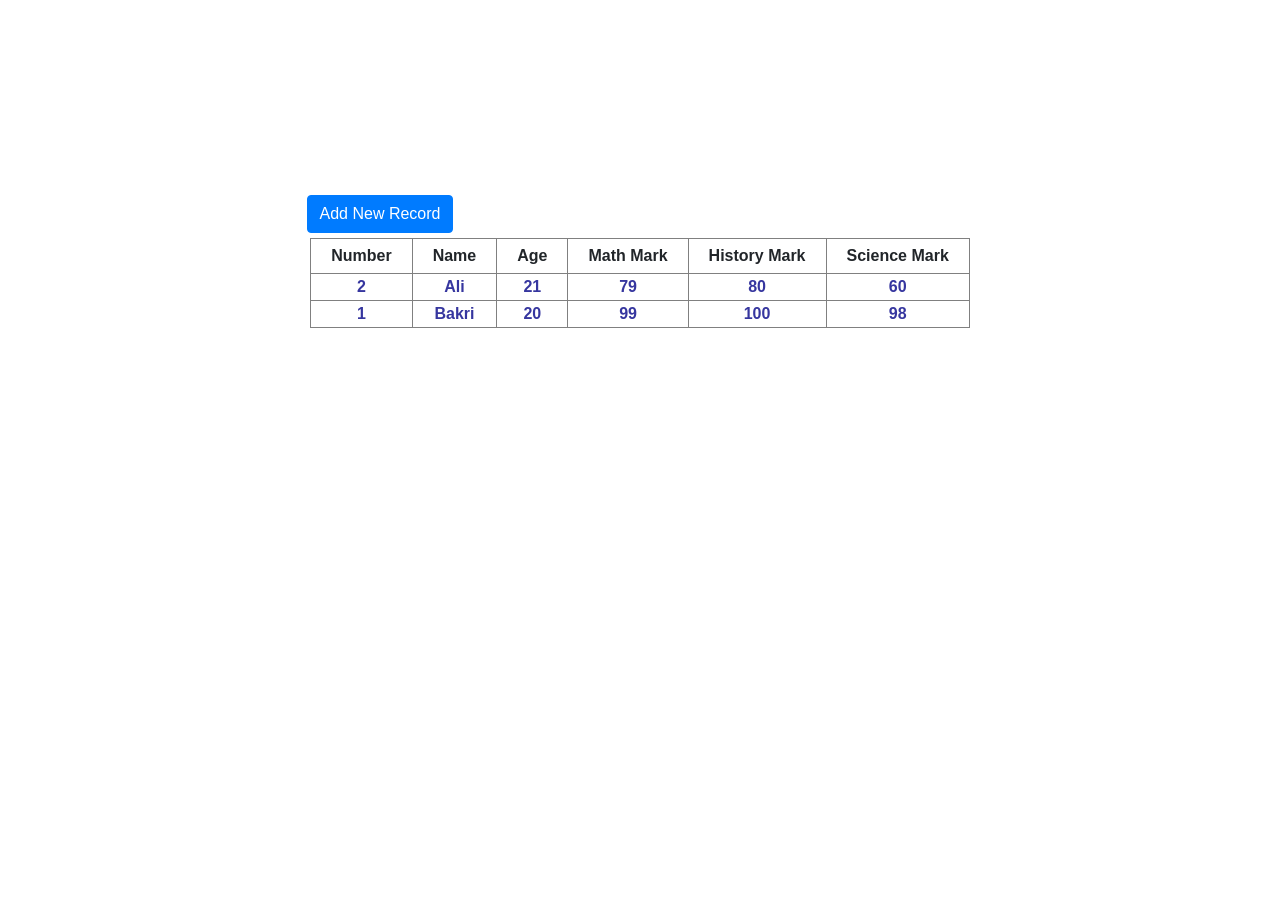
<file: abdo/index.htm>
<!DOCTYPE html>
<html lang="en">
<head>
<meta charset="UTF-8">
<meta name="viewport" content="width=device-width, initial-scale=1.0">
<title>Home Work for JS Course</title>
<link rel="stylesheet" href="https://maxcdn.bootstrapcdn.com/bootstrap/4.5.2/css/bootstrap.min.css">
<script src="https://ajax.googleapis.com/ajax/libs/jquery/3.5.1/jquery.min.js"></script>
<script src="https://cdnjs.cloudflare.com/ajax/libs/popper.js/1.16.0/umd/popper.min.js"></script>
<script src="https://maxcdn.bootstrapcdn.com/bootstrap/4.5.2/js/bootstrap.min.js"></script>
<link rel="stylesheet" href="style.css">
</head>
<body>




<table border="1" class="tableContent">
    <button id="openInsertDialogButton" class="btn btn-primary" >Add New Record</button>
    <thead>
        <tr>
            <th >Number</th>
            <th >Name</th>
            <th >Age</th>
            <th >Math Mark</th>
            <th >History Mark</th>
            <th >Science Mark</th>
        </tr>
    </thead>
    <tbody id="studentsTableBody">
    </tbody>
</table>

<div class="modal" id="insertDialogModal">
    <div class="modal-dialog">
        <div class="modal-content" style="overflow: hidden;">
            <div class="modal-header">
                <h4 class="modal-title">Insert Data</h4>
                <button type="button" class="close" data-dismiss="modal">&times;</button>
            </div>
            <div class="modal-body">
                <form id="insertForm">
                    <div class="form-group">
                        <label for="number">Number:</label>
                        <input type="text" class="form-control" id="id" required>
                    </div>
                    <div class="form-group">
                        <label for="name">Name:</label>
                        <input type="text" class="form-control" id="name" required>
                    </div>
                    <div class="form-group">
                        <label for="age">Age:</label>
                        <input type="number" class="form-control" id="age" required>
                    </div>
                    <div class="form-group">
                        <label for="math">Math Mark:</label>
                        <input type="number" class="form-control" id="sub1" required>
                    </div>
                    <div class="form-group">
                        <label for="history">  History Mark:</label>
                        <input type="number" class="form-control" id="sub2" required>
                    </div>
                    <div class="form-group">
                        <label for="science">Science Mark :</label>
                        <input type="number" class="form-control" id="sub3" required>
                    </div>
                </form>
            </div>
            <div class="modal-footer"  style="position: relative; bottom:185px; right: 60px;">
                <button type="button" class="btn btn-success" id="insertData" onclick="insert()">Insert</button>
                <button type="button" class="btn btn-secondary" data-dismiss="modal">Close</button>
            </div>
        </div>
    </div>
</div>
<script src="script.js"></script>
</body>
</html>
</file>
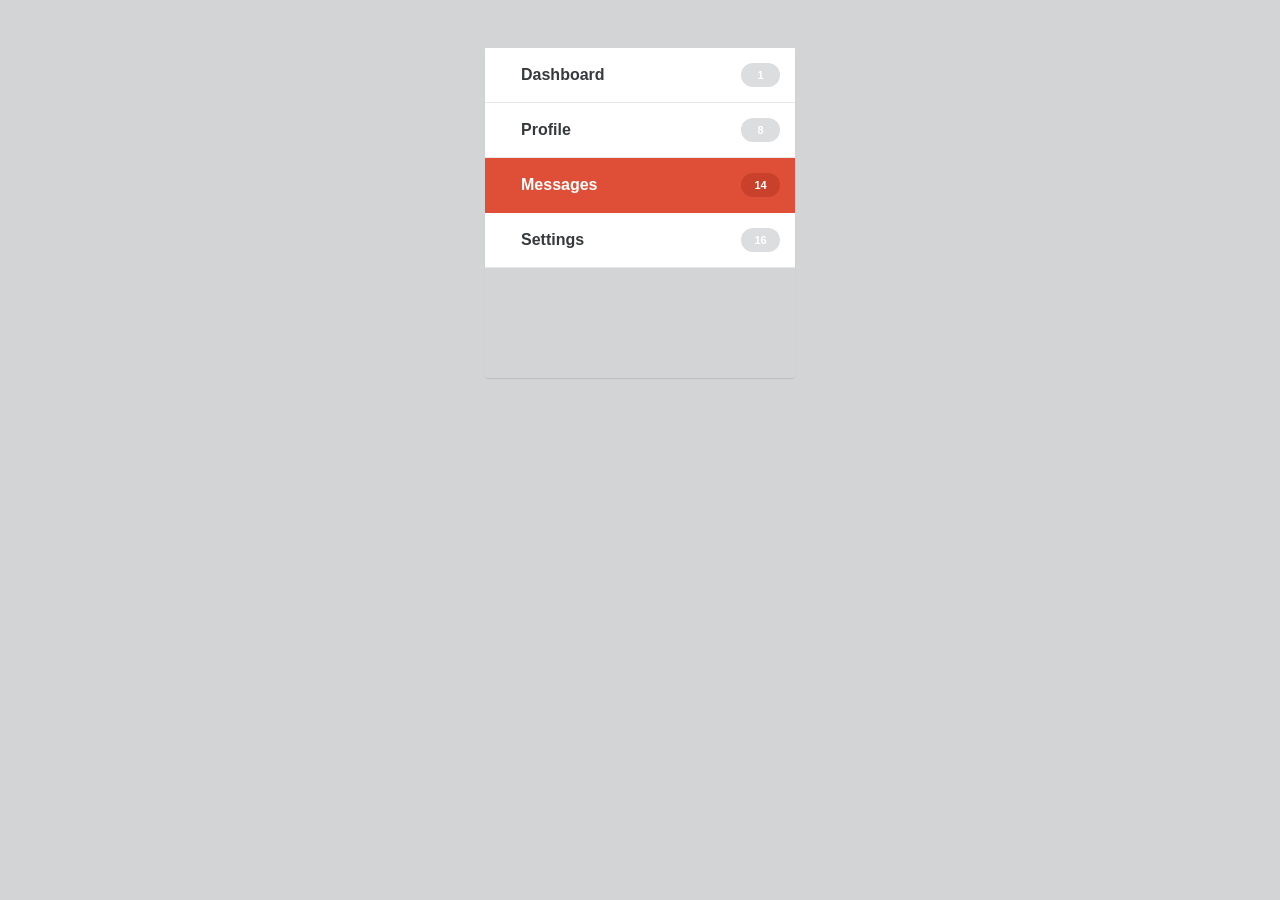
<file: Accordion/index.html>
<!DOCTYPE html>
<html lang="en">
<head>
    <meta charset="UTF-8">
    <meta name="viewport" content="width=device-width, initial-scale=1.0">
    <title>Accordion</title>
    <link rel="stylesheet" href="acc.css">

</head>

<body>              
    <div id="main-container"> <!-- Main Container -->

        <div id="dashboard" class="tab tabNoSelected"> <!-- Dashboard -->
            <h3><span class="entypo-gauge"></span>Dashboard</h3>
            <a href="#1" class="notification">1</a>
        </div>
        <div id="dashboardBody" class="tabBody">
            <ul class="tabBodyOptions">
                <li><a href="#10"><span class="entypo-phone"></span> Calls</a></li>
                <li><a href="#11"><span class="entypo-chart-line"></span>Chart</a></li>
                <li><a href="#12"><span class="entypo-map"></span>Map</a></li>
            </ul>                
        </div>

        <div id="profile" class="tab tabNoSelected"> <!-- Profile -->
            <h3><span class="entypo-vcard"></span>Profile</h3>
            <a href="#2" class="notification">8</a>
        </div>
        <div id="profileBody" class="tabBody"> 
            <ul class="tabBodyOptions">
                <li><a href="#20"><span class="fontawesome-user"></span> User</a></li>
                <li><a href="#21"><span class="entypo-user-add"></span>Add contact</a></li>
                <li><a href="#22"><span class="entypo-calendar"></span>Calendar</a></li>
            </ul>                
        </div>

        <div id="messages" class="tab tabSelected"> <!-- Messages -->
            <h3><span class="entypo-mail"></span>Messages</h3>
            <a href="#3" class="notification">14</a>         
        </div>
        <div id="messagesBody" class="tabBody">
            <ul class="tabBodyOptions">
                <li><a href="#30"><span class="entypo-inbox"></span>Inbox</a></li>
                <li><a href="#31"><span class="entypo-paper-plane"></span>Sent</a></li>
                <li><a href="#32"><span class="entypo-trash"></span>Deleted</a></li>
            </ul>                
        </div>

        <div id="settings" class="tab tabNoSelected"> <!-- Settings -->
            <h3><span class="entypo-cog"></span>Settings</h3>
            <a href="#4" class="notification">16</a>                
        </div>
        <div id="settingsBody" class="tabBody">
            <ul class="tabBodyOptions">
                <li><a href="#40"><span class="fontawesome-beer"></span> Fill Beer</a></li>
                <li><a href="#41"><span class="entypo-adjust"></span>Adjust</a></li>
                <li><a href="#42"><span class="entypo-bell"></span> Alarm</a></li>
            </ul>                
        </div>

    </div> <!-- Main Container END -->
    <script src="acc.js"></script>
    <script>
        $(document).ready(function() {

            $("#messagesBody").slideToggle("fast"); // The Body of "Messages" is already opened in the design sample.
            
              $("#dashboard").click(function(){
                $(".tab").removeClass("tabSelected");
                $(".tab").addClass("tabNoSelected");
                $(this).removeClass("tabNoSelected");
                $(this).addClass("tabSelected");
                $(".tabBody").slideUp("fast");
                $("#dashboardBody").slideToggle("fast");
              });
                $("#profile").click(function(){
                $(".tab").removeClass("tabSelected");
                $(".tab").addClass("tabNoSelected");
                $(this).removeClass("tabNoSelected");
                $(this).addClass("tabSelected");
                $(".tabBody").slideUp("fast");
                $("#profileBody").slideToggle("fast");
              });
              $("#messages").click(function(){
                $(".tab").removeClass("tabSelected");
                $(".tab").addClass("tabNoSelected");
                $(this).removeClass("tabNoSelected");
                $(this).addClass("tabSelected");
                $(".tabBody").slideUp("fast");
                $("#messagesBody").slideToggle("fast");
              });
              $("#settings").click(function(){
                $(".tab").removeClass("tabSelected");
                $(".tab").addClass("tabNoSelected");
                $(this).removeClass("tabNoSelected");
                $(this).addClass("tabSelected");
                $(".tabBody").slideUp("fast");
                $("#settingsBody").slideToggle("fast");
              });
            });
    </script>
</body>
</html>
</file>
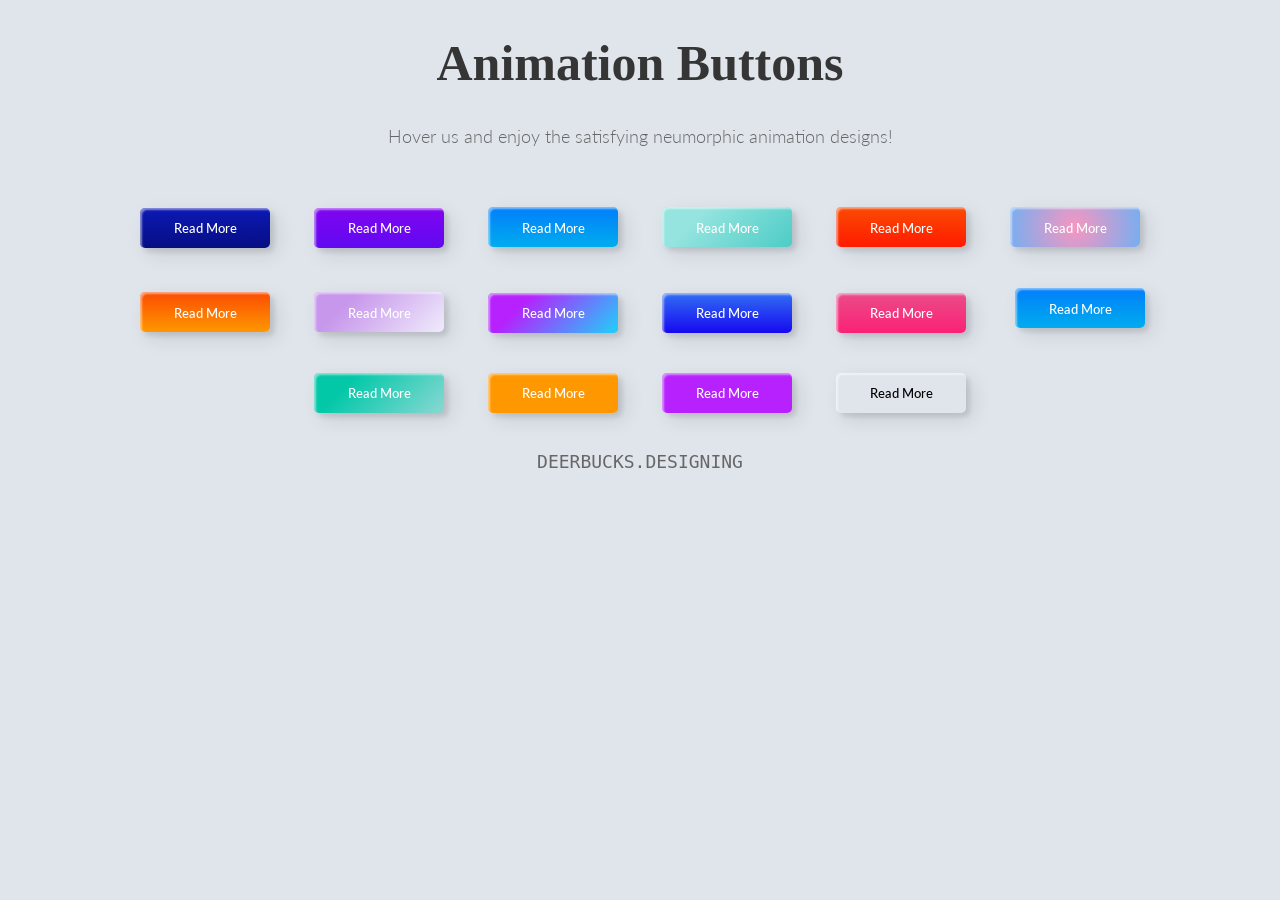
<file: Buttons-Animation/index.html>
<!DOCTYPE html>
<html lang="en">
<head>
    <meta charset="UTF-8">
    <meta name="viewport" content="width=device-width, initial-scale=1.0">
    <link rel="stylesheet" href="style.css">
    <title>Log in Page</title>
</head>
<body>
  <header>
    <link href="https://fonts.googleapis.com/css2?family=Lato&display=swap" rel="stylesheet">
 </header>
 
 <h1>Animation Buttons</h1>
 <p>Hover us and enjoy the satisfying neumorphic animation designs!</p>
 <div class="frame">
   <button class="custom-btn btn-1">Read More</button>
   <button class="custom-btn btn-2">Read More</button>
   <button class="custom-btn btn-3"><span>Read More</span></button>
   <button class="custom-btn btn-4"><span>Read More</span></button>
   <button class="custom-btn btn-5"><span>Read More</span></button>
   <button class="custom-btn btn-6"><span>Read More</span></button>
   <button class="custom-btn btn-7"><span>Read More</span></button>
   <button class="custom-btn btn-8"><span>Read More</span></button>
   <button class="custom-btn btn-9">Read More</button>
   <button class="custom-btn btn-10">Read More</button>
   <button class="custom-btn btn-11">Read More<div class="dot"></div></button>
   <button class="custom-btn btn-12"><span>Click!</span><span>Read More</span></button>
   <button class="custom-btn btn-13">Read More</button>
   <button class="custom-btn btn-14">Read More</button>
   <button class="custom-btn btn-15">Read More</button>
   <button class="custom-btn btn-16">Read More</button>
   <p style="font-family: Andale Mono, monospace;">
     DEERBUCKS.DESIGNING</p>
 </div>
 
</body>
</html>
</file>
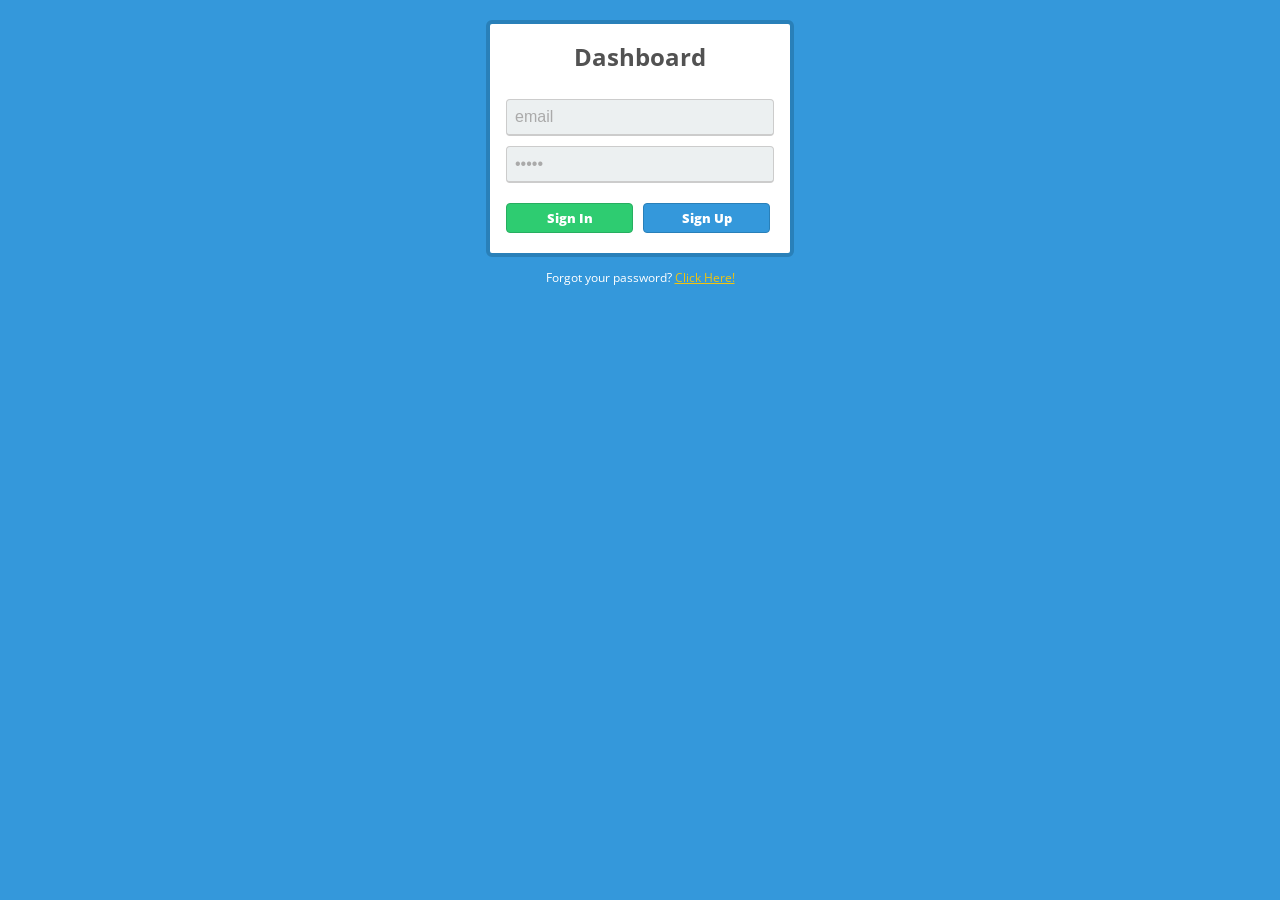
<file: Log-in-Page-1/index.html>
<!DOCTYPE html>
<html lang="en">
<head>
    <meta charset="UTF-8">
    <meta name="viewport" content="width=device-width, initial-scale=1.0">
    <link href='https://fonts.googleapis.com/css?family=Open+Sans:700,600' rel='stylesheet' type='text/css'>
    <title>Login page 1</title>
    <link rel="stylesheet" href="style.css">
</head>
<body>
<form method="post" action="index.html">
<div class="box">
<h1>Dashboard</h1>

<input type="email" name="email" value="email" onFocus="field_focus(this, 'email');" onblur="field_blur(this, 'email');" class="email" />
  
<input type="password" name="email" value="email" onFocus="field_focus(this, 'email');" onblur="field_blur(this, 'email');" class="email" />
  
<a href="#"><div class="btn">Sign In</div></a> <!-- End Btn -->

<a href="#"><div id="btn2">Sign Up</div></a> <!-- End Btn2 -->
  
</div> <!-- End Box -->
  
</form>

<p>Forgot your password? <u style="color:#f1c40f;">Click Here!</u></p>
  
<script src="//ajax.googleapis.com/ajax/libs/jquery/1.9.0/jquery.min.js" type="text/javascript"></script>
</body>
</html>
</file>
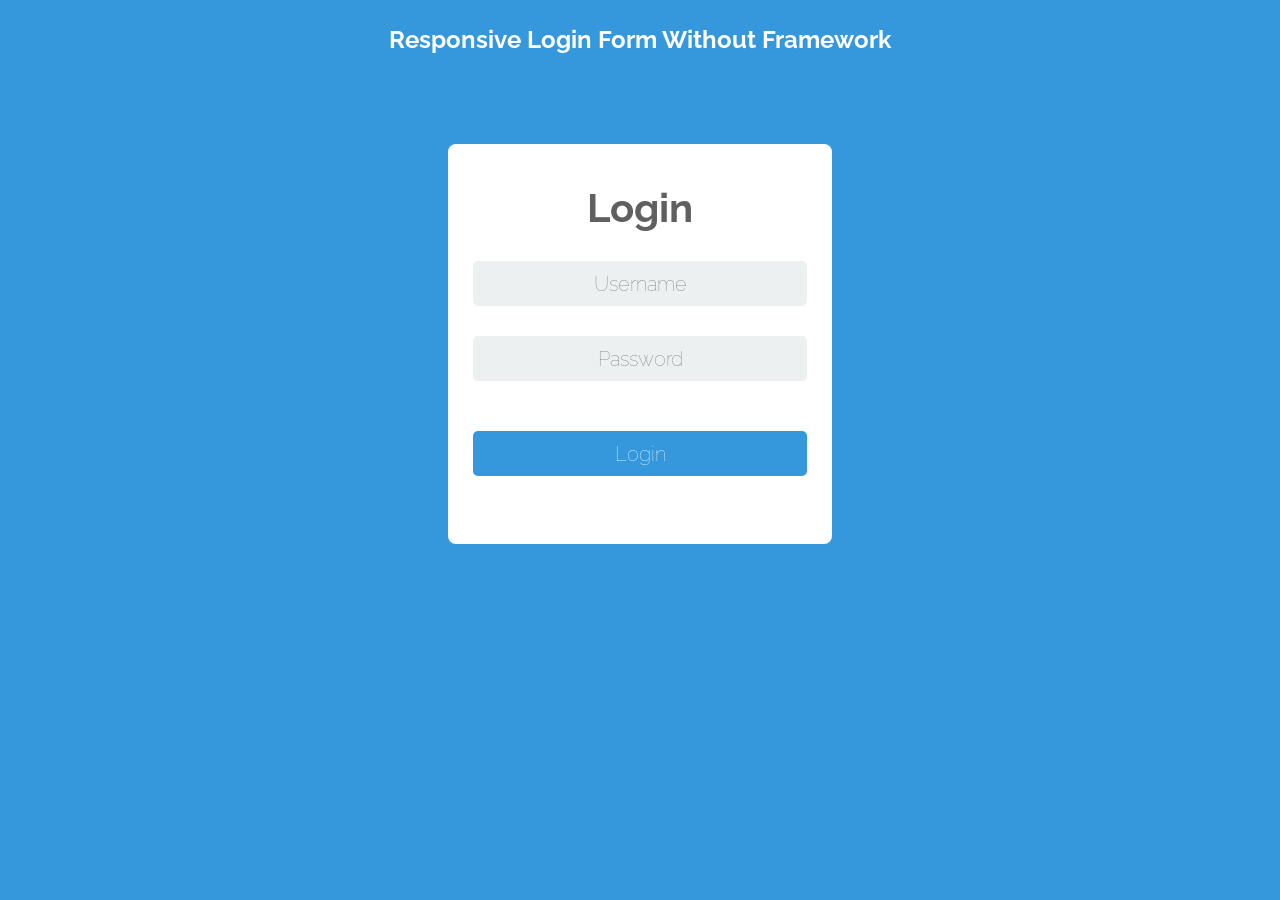
<file: Login-1/index.html>
<!DOCTYPE html>
<html lang="en">
<head>
    <meta charset="UTF-8">
    <meta name="viewport" content="width=device-width, initial-scale=1.0">
    <title>Log in Page</title>
    <link rel="stylesheet" href="style-1.css">
</head>
<body>
 	
	<h2> Responsive Login Form Without Framework</h2>

	<div class="cont">
		
		<div class="form">
		<form action="">
			<h1>Login</h1>
			<input type="text"
					class="user"
					placeholder="Username"/>
			<input type="password" 
					class="pass"
					placeholder="Password"/>
			<button class="login">Login</button>
		</form>
		</div>
	</div>

</body>
</html>
</file>
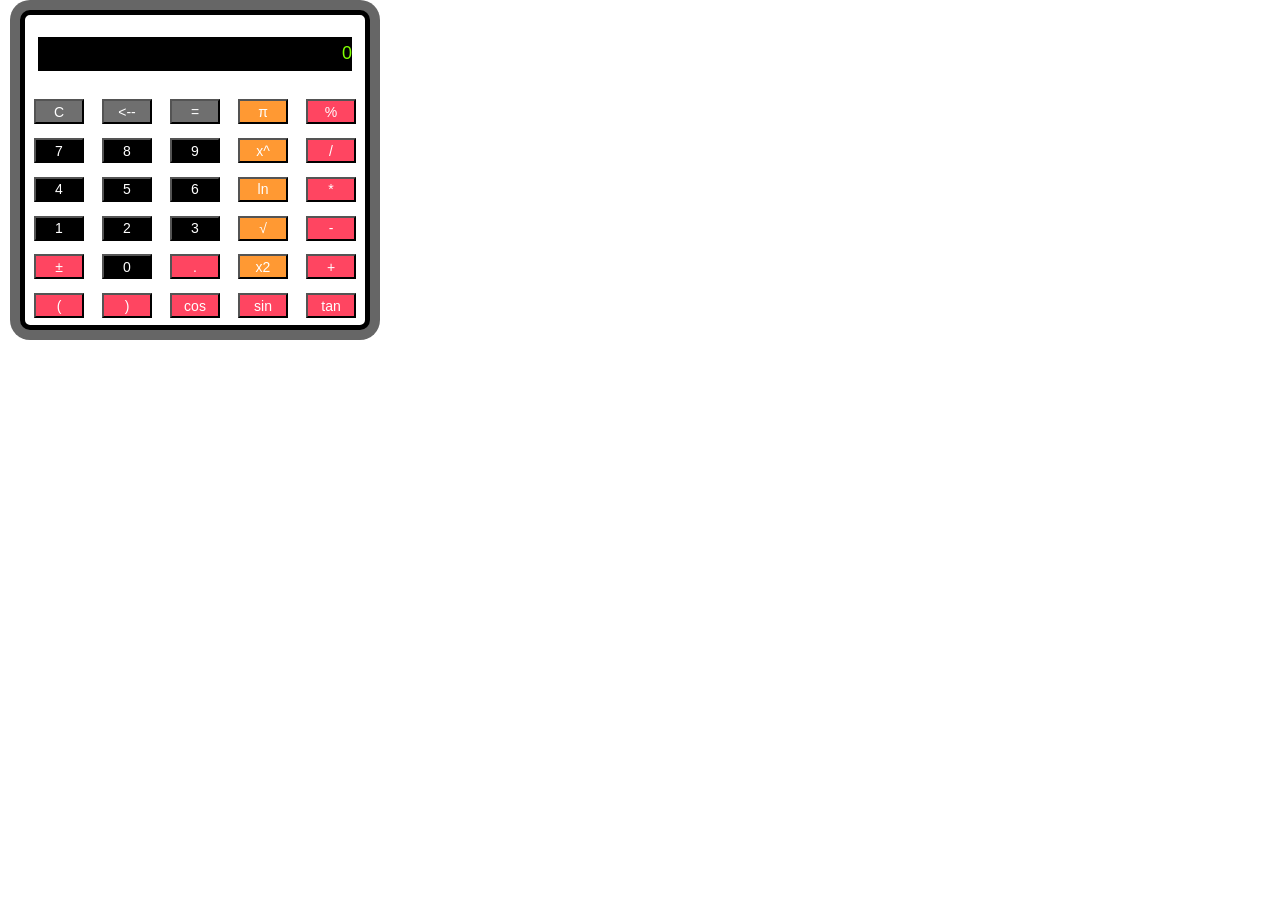
<file: Big-Project/MyProctor.ai-AI-BASED-SMART-ONLINE-EXAMINATION-PROCTORING-SYSYTEM-main/templates/calc.html>
<html>
<head>
<style>
* {
  padding: 0;
  margin: 5px;
  text-align: center;
}
.calculator {
  width: 350px;
  height: 320px;
  background-color: #fff;
  box-shadow: 0px 0px 0px 10px #666;
  border: 5px solid black;
  border-radius: 10px;
}
#display {
  width: 320px;
  height: 40px;
  text-align: right;
  background-color: black;
  border: 3px solid white;
  font-size: 18px;
  left: 2px;
  top: 2px;
  color: #7fff00;
}
.btnTop{
  color: white;
  background-color: #6f6f6f;
  font-size: 14px;
  margin: auto;
  width: 50px;
  height: 25px;
}
.btnNum {
  color: white;
  background-color: black;
  font-size: 14px;
  margin: auto;
  width: 50px;
  height: 25px;
}
.btnMath {
  color: white;
  background-color: #ff4561;
  font-size: 14px;
  margin: auto;
  width: 50px;
  height: 25px;
}
.btnOpps {
  color: white;
  background-color: #ff9933;
  font-size: 14px;
  margin: auto;
  width: 50px;
  height: 25px;
}
</style>
  <script language="javascript"></script>
</head>
<body style="height:380px;">
<form name="sci-calc">
 <table class="calculator" cellspacing="0" cellpadding="1">
   <tr>
     <td colspan="5"><input id="display" name="display" value="0" size="28" maxlength="25"></td>
   </tr>
   <tr>
     <td><input type="button" class="btnTop" name="btnTop" value="C" onclick="this.form.display.value=  0 "></td>
     <td><input type="button" class="btnTop" name="btnTop" value="<--" onclick="deleteChar(this.form.display)"></td>
     <td><input type="button" class="btnTop" name="btnTop" value="=" onclick="if(checkNum(this.form.display.value)) { compute(this.form) }"></td>
     <td><input type="button" class="btnOpps" name="btnOpps" value="&#960;" onclick="addChar(this.form.display,'3.14159265359')"></td>
     <td><input type="button" class="btnMath" name="btnMath" value="%" onclick=" percent(this.form.display)"></td>
   </tr>
   <tr>
     <td><input type="button" class="btnNum" name="btnNum" value="7" onclick="addChar(this.form.display, '7')"></td>
     <td><input type="button" class="btnNum" name="btnNum" value="8" onclick="addChar(this.form.display, '8')"></td>
     <td><input type="button" class="btnNum" name="btnNum" value="9" onclick="addChar(this.form.display, '9')"></td>
     <td><input type="button" class="btnOpps" name="btnOpps" value="x&#94;" onclick="if(checkNum(this.form.display.value)) { exp(this.form) }"></td>
     <td><input type="button" class="btnMath" name="btnMath" value="/" onclick="addChar(this.form.display, '/')"></td>
   <tr>
     <td><input type="button" class="btnNum" name="btnNum" value="4" onclick="addChar(this.form.display, '4')"></td>
     <td><input type="button" class="btnNum" name="btnNum" value="5" onclick="addChar(this.form.display, '5')"></td>
     <td><input type="button" class="btnNum" name="btnNum" value="6" onclick="addChar(this.form.display, '6')"></td>
     <td><input type="button" class="btnOpps" name="btnOpps" value="ln" onclick="if(checkNum(this.form.display.value)) { ln(this.form) }"></td>
     <td><input type="button" class="btnMath" name="btnMath" value="*" onclick="addChar(this.form.display, '*')"></td>
   </tr>
   <tr>
     <td><input type="button" class="btnNum" name="btnNum" value="1" onclick="addChar(this.form.display, '1')"></td>
     <td><input type="button" class="btnNum" name="btnNum" value="2" onclick="addChar(this.form.display, '2')"></td>
     <td><input type="button" class="btnNum" name="btnNum" value="3" onclick="addChar(this.form.display, '3')"></td>
     <td><input type="button" class="btnOpps" name="btnOpps" value="&radic;" onclick="if(checkNum(this.form.display.value)) { sqrt(this.form) }"></td>
     <td><input type="button" class="btnMath" name="btnMath" value="-" onclick="addChar(this.form.display, '-')"></td>
   </tr>
   <tr>
     <td><input type="button" class="btnMath" name="btnMath" value="&#177" onclick="changeSign(this.form.display)"></td>
     <td><input type="button" class="btnNum" name="btnNum" value="0" onclick="addChar(this.form.display, '0')"></td>
     <td><input type="button" class="btnMath" name="btnMath" value="&#46;" onclick="addChar(this.form.display, '&#46;')"></td>
     <td><input type="button" class="btnOpps" name="btnOpps" value="x&#50;" onclick="if(checkNum(this.form.display.value)) { square(this.form) }"></td>
     <td><input type="button" class="btnMath" name="btnMath" value="+" onclick="addChar(this.form.display, '+')"></td>
   </tr>
   <tr>
     <td><input type="button" class="btnMath" name="btnMath" value="(" onclick="addChar(this.form.display, '(')"></td>
     <td><input type="button" class="btnMath" name="btnMath" value=")" onclick="addChar(this.form.display,')')"></td>
     <td><input type="button" class="btnMath" name="btnMath" value="cos" onclick="if(checkNum(this.form.display.value)) { cos(this.form) }"></td>
     <td><input type="button" class="btnMath" name="btnMath" value="sin" onclick="if(checkNum(this.form.display.value)) { sin(this.form) }"></td>
     <td><input type="button" class="btnMath" name="btnMath" value="tan" onclick="if(checkNum(this.form.display.value)) { tan(this.form) }"></td>
  </tr>
 </table>
</form>
<script>
function addChar(input, character) {
	if(input.value == null || input.value == "0")
		input.value = character
	else
		input.value += character
}

function cos(form) {
	form.display.value = Math.cos(form.display.value);
}

function sin(form) {
	form.display.value = Math.sin(form.display.value);
}

function tan(form) {
	form.display.value = Math.tan(form.display.value);
}

function sqrt(form) {
	form.display.value = Math.sqrt(form.display.value);
}

function ln(form) {
	form.display.value = Math.log(form.display.value);
}

function exp(form) {
	form.display.value = Math.exp(form.display.value);
}

function deleteChar(input) {
	input.value = input.value.substring(0, input.value.length - 1)
}
var val = 0.0;
function percent(input) {
  val = input.value;
  input.value = input.value + "%";
}

function changeSign(input) {
	if(input.value.substring(0, 1) == "-")
		input.value = input.value.substring(1, input.value.length)
	else
		input.value = "-" + input.value
}

function compute(form) {
  if (val !== 0.0) {
   var percent = form.display.value;  
   percent = pcent.substring(percent.indexOf("%")+1);
   form.display.value = parseFloat(percent)/100 * val;
    val = 0.0;
 } else 
    form.display.value = eval(form.display.value);
  }


function square(form) {
	form.display.value = eval(form.display.value) * eval(form.display.value)
}

function checkNum(str) {
	for (var i = 0; i < str.length; i++) {
		var ch = str.charAt(i);
		if (ch < "0" || ch > "9") {
			if (ch != "/" && ch != "*" && ch != "+" && ch != "-" && ch != "."
				&& ch != "(" && ch!= ")" && ch != "%") {
				alert("invalid entry!")
				return false
				}
			}
		}
		return true
}
</script>
</file>
<file: abdo/style.css>
body{
    display: flex;
    justify-content: center;
    align-items:center ;
    flex-direction: column;
}

.tableContent{
    margin-top: 200px;
}
.tableContent thead tr th{
    padding:5px 20px;
}

.tableContent tbody tr{
    text-align: center;
    color: rgb(54, 54, 159);
    font-weight: bold;
}
button{
    position: relative;
    right: 260px;
    top: 195px;
}
.dialog-overlay {
    display: none;
    position: fixed;
    top: 0;
    left: 0;
    width: 100%;
    height: 100%;
    background-color: rgba(0, 0, 0, 0.5);
    justify-content: center;
    align-items: center;
}

.dialog-box {
    background-color: white;
    padding: 20px;
    border-radius: 8px;
    box-shadow: 0 2px 4px rgba(0, 0, 0, 0.2);
    text-align: center;
}

.close-button {
    margin-top: 10px;
    cursor: pointer;
}
</file>
<file: Buttons-Animation/style.css>
body {
  background: #e0e5ec;
}
h1 {
  position: relative;
  text-align: center;
  color: #353535;
  font-size: 50px;
  font-family: "Cormorant Garamond", serif;
}

p {
  font-family: 'Lato', sans-serif;
  font-weight: 300;
  text-align: center;
  font-size: 18px;
  color: #676767;
}
.frame {
  width: 90%;
  margin: 40px auto;
  text-align: center;
}
button {
  margin: 20px;
}
.custom-btn {
  width: 130px;
  height: 40px;
  color: #fff;
  border-radius: 5px;
  padding: 10px 25px;
  font-family: 'Lato', sans-serif;
  font-weight: 500;
  background: transparent;
  cursor: pointer;
  transition: all 0.3s ease;
  position: relative;
  display: inline-block;
   box-shadow:inset 2px 2px 2px 0px rgba(255,255,255,.5),
   7px 7px 20px 0px rgba(0,0,0,.1),
   4px 4px 5px 0px rgba(0,0,0,.1);
  outline: none;
}

/* 1 */
.btn-1 {
  background: rgb(6,14,131);
  background: linear-gradient(0deg, rgba(6,14,131,1) 0%, rgba(12,25,180,1) 100%);
  border: none;
}
.btn-1:hover {
   background: rgb(0,3,255);
background: linear-gradient(0deg, rgba(0,3,255,1) 0%, rgba(2,126,251,1) 100%);
}

/* 2 */
.btn-2 {
  background: rgb(96,9,240);
  background: linear-gradient(0deg, rgba(96,9,240,1) 0%, rgba(129,5,240,1) 100%);
  border: none;
  
}
.btn-2:before {
  height: 0%;
  width: 2px;
}
.btn-2:hover {
  box-shadow:  4px 4px 6px 0 rgba(255,255,255,.5),
              -4px -4px 6px 0 rgba(116, 125, 136, .5), 
    inset -4px -4px 6px 0 rgba(255,255,255,.2),
    inset 4px 4px 6px 0 rgba(0, 0, 0, .4);
}


/* 3 */
.btn-3 {
  background: rgb(0,172,238);
background: linear-gradient(0deg, rgba(0,172,238,1) 0%, rgba(2,126,251,1) 100%);
  width: 130px;
  height: 40px;
  line-height: 42px;
  padding: 0;
  border: none;
  
}
.btn-3 span {
  position: relative;
  display: block;
  width: 100%;
  height: 100%;
}
.btn-3:before,
.btn-3:after {
  position: absolute;
  content: "";
  right: 0;
  top: 0;
   background: rgba(2,126,251,1);
  transition: all 0.3s ease;
}
.btn-3:before {
  height: 0%;
  width: 2px;
}
.btn-3:after {
  width: 0%;
  height: 2px;
}
.btn-3:hover{
   background: transparent;
  box-shadow: none;
}
.btn-3:hover:before {
  height: 100%;
}
.btn-3:hover:after {
  width: 100%;
}
.btn-3 span:hover{
   color: rgba(2,126,251,1);
}
.btn-3 span:before,
.btn-3 span:after {
  position: absolute;
  content: "";
  left: 0;
  bottom: 0;
   background: rgba(2,126,251,1);
  transition: all 0.3s ease;
}
.btn-3 span:before {
  width: 2px;
  height: 0%;
}
.btn-3 span:after {
  width: 0%;
  height: 2px;
}
.btn-3 span:hover:before {
  height: 100%;
}
.btn-3 span:hover:after {
  width: 100%;
}

/* 4 */
.btn-4 {
  background-color: #4dccc6;
background-image: linear-gradient(315deg, #4dccc6 0%, #96e4df 74%);
  line-height: 42px;
  padding: 0;
  border: none;
}
.btn-4:hover{
  background-color: #89d8d3;
background-image: linear-gradient(315deg, #89d8d3 0%, #03c8a8 74%);
}
.btn-4 span {
  position: relative;
  display: block;
  width: 100%;
  height: 100%;
}
.btn-4:before,
.btn-4:after {
  position: absolute;
  content: "";
  right: 0;
  top: 0;
   box-shadow:  4px 4px 6px 0 rgba(255,255,255,.9),
              -4px -4px 6px 0 rgba(116, 125, 136, .2), 
    inset -4px -4px 6px 0 rgba(255,255,255,.9),
    inset 4px 4px 6px 0 rgba(116, 125, 136, .3);
  transition: all 0.3s ease;
}
.btn-4:before {
  height: 0%;
  width: .1px;
}
.btn-4:after {
  width: 0%;
  height: .1px;
}
.btn-4:hover:before {
  height: 100%;
}
.btn-4:hover:after {
  width: 100%;
}
.btn-4 span:before,
.btn-4 span:after {
  position: absolute;
  content: "";
  left: 0;
  bottom: 0;
  box-shadow:  4px 4px 6px 0 rgba(255,255,255,.9),
              -4px -4px 6px 0 rgba(116, 125, 136, .2), 
    inset -4px -4px 6px 0 rgba(255,255,255,.9),
    inset 4px 4px 6px 0 rgba(116, 125, 136, .3);
  transition: all 0.3s ease;
}
.btn-4 span:before {
  width: .1px;
  height: 0%;
}
.btn-4 span:after {
  width: 0%;
  height: .1px;
}
.btn-4 span:hover:before {
  height: 100%;
}
.btn-4 span:hover:after {
  width: 100%;
}

/* 5 */
.btn-5 {
  width: 130px;
  height: 40px;
  line-height: 42px;
  padding: 0;
  border: none;
  background: rgb(255,27,0);
background: linear-gradient(0deg, rgba(255,27,0,1) 0%, rgba(251,75,2,1) 100%);
}
.btn-5:hover {
  color: #f0094a;
  background: transparent;
   box-shadow:none;
}
.btn-5:before,
.btn-5:after{
  content:'';
  position:absolute;
  top:0;
  right:0;
  height:2px;
  width:0;
  background: #f0094a;
  box-shadow:
   -1px -1px 5px 0px #fff,
   7px 7px 20px 0px #0003,
   4px 4px 5px 0px #0002;
  transition:400ms ease all;
}
.btn-5:after{
  right:inherit;
  top:inherit;
  left:0;
  bottom:0;
}
.btn-5:hover:before,
.btn-5:hover:after{
  width:100%;
  transition:800ms ease all;
}


/* 6 */
.btn-6 {
  background: rgb(247,150,192);
background: radial-gradient(circle, rgba(247,150,192,1) 0%, rgba(118,174,241,1) 100%);
  line-height: 42px;
  padding: 0;
  border: none;
}
.btn-6 span {
  position: relative;
  display: block;
  width: 100%;
  height: 100%;
}
.btn-6:before,
.btn-6:after {
  position: absolute;
  content: "";
  height: 0%;
  width: 1px;
 box-shadow:
   -1px -1px 20px 0px rgba(255,255,255,1),
   -4px -4px 5px 0px rgba(255,255,255,1),
   7px 7px 20px 0px rgba(0,0,0,.4),
   4px 4px 5px 0px rgba(0,0,0,.3);
}
.btn-6:before {
  right: 0;
  top: 0;
  transition: all 500ms ease;
}
.btn-6:after {
  left: 0;
  bottom: 0;
  transition: all 500ms ease;
}
.btn-6:hover{
  background: transparent;
  color: #76aef1;
  box-shadow: none;
}
.btn-6:hover:before {
  transition: all 500ms ease;
  height: 100%;
}
.btn-6:hover:after {
  transition: all 500ms ease;
  height: 100%;
}
.btn-6 span:before,
.btn-6 span:after {
  position: absolute;
  content: "";
  box-shadow:
   -1px -1px 20px 0px rgba(255,255,255,1),
   -4px -4px 5px 0px rgba(255,255,255,1),
   7px 7px 20px 0px rgba(0,0,0,.4),
   4px 4px 5px 0px rgba(0,0,0,.3);
}
.btn-6 span:before {
  left: 0;
  top: 0;
  width: 0%;
  height: .5px;
  transition: all 500ms ease;
}
.btn-6 span:after {
  right: 0;
  bottom: 0;
  width: 0%;
  height: .5px;
  transition: all 500ms ease;
}
.btn-6 span:hover:before {
  width: 100%;
}
.btn-6 span:hover:after {
  width: 100%;
}

/* 7 */
.btn-7 {
background: linear-gradient(0deg, rgba(255,151,0,1) 0%, rgba(251,75,2,1) 100%);
  line-height: 42px;
  padding: 0;
  border: none;
}
.btn-7 span {
  position: relative;
  display: block;
  width: 100%;
  height: 100%;
}
.btn-7:before,
.btn-7:after {
  position: absolute;
  content: "";
  right: 0;
  bottom: 0;
  background: rgba(251,75,2,1);
  box-shadow:
   -7px -7px 20px 0px rgba(255,255,255,.9),
   -4px -4px 5px 0px rgba(255,255,255,.9),
   7px 7px 20px 0px rgba(0,0,0,.2),
   4px 4px 5px 0px rgba(0,0,0,.3);
  transition: all 0.3s ease;
}
.btn-7:before{
   height: 0%;
   width: 2px;
}
.btn-7:after {
  width: 0%;
  height: 2px;
}
.btn-7:hover{
  color: rgba(251,75,2,1);
  background: transparent;
}
.btn-7:hover:before {
  height: 100%;
}
.btn-7:hover:after {
  width: 100%;
}
.btn-7 span:before,
.btn-7 span:after {
  position: absolute;
  content: "";
  left: 0;
  top: 0;
  background: rgba(251,75,2,1);
  box-shadow:
   -7px -7px 20px 0px rgba(255,255,255,.9),
   -4px -4px 5px 0px rgba(255,255,255,.9),
   7px 7px 20px 0px rgba(0,0,0,.2),
   4px 4px 5px 0px rgba(0,0,0,.3);
  transition: all 0.3s ease;
}
.btn-7 span:before {
  width: 2px;
  height: 0%;
}
.btn-7 span:after {
  height: 2px;
  width: 0%;
}
.btn-7 span:hover:before {
  height: 100%;
}
.btn-7 span:hover:after {
  width: 100%;
}

/* 8 */
.btn-8 {
  background-color: #f0ecfc;
background-image: linear-gradient(315deg, #f0ecfc 0%, #c797eb 74%);
  line-height: 42px;
  padding: 0;
  border: none;
}
.btn-8 span {
  position: relative;
  display: block;
  width: 100%;
  height: 100%;
}
.btn-8:before,
.btn-8:after {
  position: absolute;
  content: "";
  right: 0;
  bottom: 0;
  background: #c797eb;
  /*box-shadow:  4px 4px 6px 0 rgba(255,255,255,.5),
              -4px -4px 6px 0 rgba(116, 125, 136, .2), 
    inset -4px -4px 6px 0 rgba(255,255,255,.5),
    inset 4px 4px 6px 0 rgba(116, 125, 136, .3);*/
  transition: all 0.3s ease;
}
.btn-8:before{
   height: 0%;
   width: 2px;
}
.btn-8:after {
  width: 0%;
  height: 2px;
}
.btn-8:hover:before {
  height: 100%;
}
.btn-8:hover:after {
  width: 100%;
}
.btn-8:hover{
  background: transparent;
}
.btn-8 span:hover{
  color: #c797eb;
}
.btn-8 span:before,
.btn-8 span:after {
  position: absolute;
  content: "";
  left: 0;
  top: 0;
  background: #c797eb;
  /*box-shadow:  4px 4px 6px 0 rgba(255,255,255,.5),
              -4px -4px 6px 0 rgba(116, 125, 136, .2), 
    inset -4px -4px 6px 0 rgba(255,255,255,.5),
    inset 4px 4px 6px 0 rgba(116, 125, 136, .3);*/
  transition: all 0.3s ease;
}
.btn-8 span:before {
  width: 2px;
  height: 0%;
}
.btn-8 span:after {
  height: 2px;
  width: 0%;
}
.btn-8 span:hover:before {
  height: 100%;
}
.btn-8 span:hover:after {
  width: 100%;
}
  

/* 9 */
.btn-9 {
  border: none;
  transition: all 0.3s ease;
  overflow: hidden;
}
.btn-9:after {
  position: absolute;
  content: " ";
  z-index: -1;
  top: 0;
  left: 0;
  width: 100%;
  height: 100%;
   background-color: #1fd1f9;
background-image: linear-gradient(315deg, #1fd1f9 0%, #b621fe 74%);
  transition: all 0.3s ease;
}
.btn-9:hover {
  background: transparent;
  box-shadow:  4px 4px 6px 0 rgba(255,255,255,.5),
              -4px -4px 6px 0 rgba(116, 125, 136, .2), 
    inset -4px -4px 6px 0 rgba(255,255,255,.5),
    inset 4px 4px 6px 0 rgba(116, 125, 136, .3);
  color: #fff;
}
.btn-9:hover:after {
  -webkit-transform: scale(2) rotate(180deg);
  transform: scale(2) rotate(180deg);
  box-shadow:  4px 4px 6px 0 rgba(255,255,255,.5),
              -4px -4px 6px 0 rgba(116, 125, 136, .2), 
    inset -4px -4px 6px 0 rgba(255,255,255,.5),
    inset 4px 4px 6px 0 rgba(116, 125, 136, .3);
}

/* 10 */
.btn-10 {
  background: rgb(22,9,240);
background: linear-gradient(0deg, rgba(22,9,240,1) 0%, rgba(49,110,244,1) 100%);
  color: #fff;
  border: none;
  transition: all 0.3s ease;
  overflow: hidden;
}
.btn-10:after {
  position: absolute;
  content: " ";
  top: 0;
  left: 0;
  z-index: -1;
  width: 100%;
  height: 100%;
  transition: all 0.3s ease;
  -webkit-transform: scale(.1);
  transform: scale(.1);
}
.btn-10:hover {
  color: #fff;
  border: none;
  background: transparent;
}
.btn-10:hover:after {
  background: rgb(0,3,255);
background: linear-gradient(0deg, rgba(2,126,251,1) 0%,  rgba(0,3,255,1)100%);
  -webkit-transform: scale(1);
  transform: scale(1);
}

/* 11 */
.btn-11 {
  border: none;
  background: rgb(251,33,117);
    background: linear-gradient(0deg, rgba(251,33,117,1) 0%, rgba(234,76,137,1) 100%);
    color: #fff;
    overflow: hidden;
}
.btn-11:hover {
    text-decoration: none;
    color: #fff;
}
.btn-11:before {
    position: absolute;
    content: '';
    display: inline-block;
    top: -180px;
    left: 0;
    width: 30px;
    height: 100%;
    background-color: #fff;
    animation: shiny-btn1 3s ease-in-out infinite;
}
.btn-11:hover{
  opacity: .7;
}
.btn-11:active{
  box-shadow:  4px 4px 6px 0 rgba(255,255,255,.3),
              -4px -4px 6px 0 rgba(116, 125, 136, .2), 
    inset -4px -4px 6px 0 rgba(255,255,255,.2),
    inset 4px 4px 6px 0 rgba(0, 0, 0, .2);
}


@-webkit-keyframes shiny-btn1 {
    0% { -webkit-transform: scale(0) rotate(45deg); opacity: 0; }
    80% { -webkit-transform: scale(0) rotate(45deg); opacity: 0.5; }
    81% { -webkit-transform: scale(4) rotate(45deg); opacity: 1; }
    100% { -webkit-transform: scale(50) rotate(45deg); opacity: 0; }
}


/* 12 */
.btn-12{
  position: relative;
  right: 20px;
  bottom: 20px;
  border:none;
  box-shadow: none;
  width: 130px;
  height: 40px;
  line-height: 42px;
  -webkit-perspective: 230px;
  perspective: 230px;
}
.btn-12 span {
  background: rgb(0,172,238);
background: linear-gradient(0deg, rgba(0,172,238,1) 0%, rgba(2,126,251,1) 100%);
  display: block;
  position: absolute;
  width: 130px;
  height: 40px;
  box-shadow:inset 2px 2px 2px 0px rgba(255,255,255,.5),
   7px 7px 20px 0px rgba(0,0,0,.1),
   4px 4px 5px 0px rgba(0,0,0,.1);
  border-radius: 5px;
  margin:0;
  text-align: center;
  -webkit-box-sizing: border-box;
  -moz-box-sizing: border-box;
  box-sizing: border-box;
  -webkit-transition: all .3s;
  transition: all .3s;
}
.btn-12 span:nth-child(1) {
  box-shadow:
   -7px -7px 20px 0px #fff9,
   -4px -4px 5px 0px #fff9,
   7px 7px 20px 0px #0002,
   4px 4px 5px 0px #0001;
  -webkit-transform: rotateX(90deg);
  -moz-transform: rotateX(90deg);
  transform: rotateX(90deg);
  -webkit-transform-origin: 50% 50% -20px;
  -moz-transform-origin: 50% 50% -20px;
  transform-origin: 50% 50% -20px;
}
.btn-12 span:nth-child(2) {
  -webkit-transform: rotateX(0deg);
  -moz-transform: rotateX(0deg);
  transform: rotateX(0deg);
  -webkit-transform-origin: 50% 50% -20px;
  -moz-transform-origin: 50% 50% -20px;
  transform-origin: 50% 50% -20px;
}
.btn-12:hover span:nth-child(1) {
  box-shadow:inset 2px 2px 2px 0px rgba(255,255,255,.5),
   7px 7px 20px 0px rgba(0,0,0,.1),
   4px 4px 5px 0px rgba(0,0,0,.1);
  -webkit-transform: rotateX(0deg);
  -moz-transform: rotateX(0deg);
  transform: rotateX(0deg);
}
.btn-12:hover span:nth-child(2) {
  box-shadow:inset 2px 2px 2px 0px rgba(255,255,255,.5),
   7px 7px 20px 0px rgba(0,0,0,.1),
   4px 4px 5px 0px rgba(0,0,0,.1);
 color: transparent;
  -webkit-transform: rotateX(-90deg);
  -moz-transform: rotateX(-90deg);
  transform: rotateX(-90deg);
}


/* 13 */
.btn-13 {
  background-color: #89d8d3;
background-image: linear-gradient(315deg, #89d8d3 0%, #03c8a8 74%);
  border: none;
  z-index: 1;
}
.btn-13:after {
  position: absolute;
  content: "";
  width: 100%;
  height: 0;
  bottom: 0;
  left: 0;
  z-index: -1;
  border-radius: 5px;
   background-color: #4dccc6;
background-image: linear-gradient(315deg, #4dccc6 0%, #96e4df 74%);
  box-shadow:
   -7px -7px 20px 0px #fff9,
   -4px -4px 5px 0px #fff9,
   7px 7px 20px 0px #0002,
   4px 4px 5px 0px #0001;
  transition: all 0.3s ease;
}
.btn-13:hover {
  color: #fff;
}
.btn-13:hover:after {
  top: 0;
  height: 100%;
}
.btn-13:active {
  top: 2px;
}


/* 14 */
.btn-14 {
  background: rgb(255,151,0);
  border: none;
  z-index: 1;
}
.btn-14:after {
  position: absolute;
  content: "";
  width: 100%;
  height: 0;
  top: 0;
  left: 0;
  z-index: -1;
  border-radius: 5px;
  background-color: #eaf818;
  background-image: linear-gradient(315deg, #eaf818 0%, #f6fc9c 74%);
   box-shadow:inset 2px 2px 2px 0px rgba(255,255,255,.5);
   7px 7px 20px 0px rgba(0,0,0,.1),
   4px 4px 5px 0px rgba(0,0,0,.1);
  transition: all 0.3s ease;
}
.btn-14:hover {
  color: #000;
}
.btn-14:hover:after {
  top: auto;
  bottom: 0;
  height: 100%;
}
.btn-14:active {
  top: 2px;
}

/* 15 */
.btn-15 {
  background: #b621fe;
  border: none;
  z-index: 1;
}
.btn-15:after {
  position: absolute;
  content: "";
  width: 0;
  height: 100%;
  top: 0;
  right: 0;
  z-index: -1;
  background-color: #663dff;
  border-radius: 5px;
   box-shadow:inset 2px 2px 2px 0px rgba(255,255,255,.5),
   7px 7px 20px 0px rgba(0,0,0,.1),
   4px 4px 5px 0px rgba(0,0,0,.1);
  transition: all 0.3s ease;
}
.btn-15:hover {
  color: #fff;
}
.btn-15:hover:after {
  left: 0;
  width: 100%;
}
.btn-15:active {
  top: 2px;
}


/* 16 */
.btn-16 {
  border: none;
  color: #000;
}
.btn-16:after {
  position: absolute;
  content: "";
  width: 0;
  height: 100%;
  top: 0;
  left: 0;
  direction: rtl;
  z-index: -1;
  box-shadow:
   -7px -7px 20px 0px #fff9,
   -4px -4px 5px 0px #fff9,
   7px 7px 20px 0px #0002,
   4px 4px 5px 0px #0001;
  transition: all 0.3s ease;
}
.btn-16:hover {
  color: #000;
}
.btn-16:hover:after {
  left: auto;
  right: 0;
  width: 100%;
}
.btn-16:active {
  top: 2px;
}
</file>
<file: Log-in-Page-1/style.css>
body{
    font-family: 'Open Sans', sans-serif;
    background:#3498db;
    margin: 0 auto 0 auto;  
    width:100%; 
    text-align:center;
    margin: 20px 0px 20px 0px;   
  }
  
  p{
    font-size:12px;
    text-decoration: none;
    color:#ffffff;
  }
  
  h1{
    font-size:1.5em;
    color:#525252;
  }
  
  .box{
    background:white;
    width:300px;
    border-radius:6px;
    margin: 0 auto 0 auto;
    padding:0px 0px 70px 0px;
    border: #2980b9 4px solid; 
  }
  
  .email{
    background:#ecf0f1;
    border: #ccc 1px solid;
    border-bottom: #ccc 2px solid;
    padding: 8px;
    width:250px;
    color:#AAAAAA;
    margin-top:10px;
    font-size:1em;
    border-radius:4px;
  }
  
  .password{
    border-radius:4px;
    background:#ecf0f1;
    border: #ccc 1px solid;
    padding: 8px;
    width:250px;
    font-size:1em;
  }
  
  .btn{
    background:#2ecc71;
    width:125px;
    padding-top:5px;
    padding-bottom:5px;
    color:white;
    border-radius:4px;
    border: #27ae60 1px solid;
    
    margin-top:20px;
    margin-bottom:20px;
    float:left;
    margin-left:16px;
    font-weight:800;
    font-size:0.8em;
  }
  
  .btn:hover{
    background:#2CC06B; 
  }
  
  #btn2{
    float:left;
    background:#3498db;
    width:125px;  padding-top:5px;
    padding-bottom:5px;
    color:white;
    border-radius:4px;
    border: #2980b9 1px solid;
    
    margin-top:20px;
    margin-bottom:20px;
    margin-left:10px;
    font-weight:800;
    font-size:0.8em;
  }
  
  #btn2:hover{ 
  background:#3594D2; 
  }
</file>
<file: Login-1/style-1.css>
@import url('https://fonts.googleapis.com/css?family=Raleway:300,400,700');

*{
  margin: 0;
  padding: 0;
  outline: none;
  box-sizing: border-box;
  font-family: 'Raleway', sans-serif;
}

body{ 
  background: #3598dc;
}

.cont{
  position: relative;
  width: 25%;
  height: 400px;
  padding: 10px 25px;
  margin: 10vh auto;
  background: #fff;
  border-radius: 8px;
}

.form{ width: 100%; height: 100%; }

h1, h2, .user, .pass{ 
  text-align: center;
  display: block;
}

h1{ 
  color: #606060;
  font-weight: bold;
  font-size: 40px;
  margin: 30px auto;
}

.user, .pass, .login{
  width: 100%;
  height: 45px;
  border: none;
  border-radius: 5px;
  font-size: 20px;
  font-weight: lighter;
  margin-bottom: 30px;
}

.user, .pass{ background: #ecf0f1; }

.login{
  color: #fff;
  cursor: pointer;
  margin-top: 20px;
  background: #3598dc;
  transition: background 0.4s ease;
}

.login:hover{ background: #3570dc; }

@media only screen and (min-width : 280px) {
  .cont{ width: 90% }
}

@media only screen and (min-width : 480px) {
  .cont{ width: 60% }
}

@media only screen and (min-width : 768px) {
  .cont{ width: 40% }
}

@media only screen and (min-width : 992px) {
  .cont{ width: 30% }
}

h2{ color: #fff; margin-top: 25px; }
</file>
<file: Accordion/acc.css>
@import url(http://weloveiconfonts.com/api/?family=entypo|fontawesome);
/* entypo */
[class*="entypo-"]:before {
font-family: 'entypo', sans-serif;
}
/* fontawesome */
[class*="fontawesome-"]:before {
font-family: 'FontAwesome', sans-serif;
}

* {
-webkit-box-sizing: border-box;
-moz-box-sizing: border-box;
box-sizing: border-box;
}

body {
background: #d3d4d6;
}
a {
text-decoration: none;
font-family: sans-serif;	
font-weight: bold;
}
span {
font-size: 20px;
font-weight: normal;
padding-right: 16px;	
}

#main-container {
width: 310px;
height: 330px;
margin: 3em auto;
-webkit-border-radius: 3px;
-moz-border-radius: 3px;
border-radius: 3px;
-webkit-box-shadow: 0px 1px 1px rgba(0, 0, 0, 0.1);
-moz-box-shadow: 0px 1px 1px rgba(0, 0, 0, 0.1);
box-shadow: 0px 1px 1px rgba(0, 0, 0, 0.1);
}
.tab {
width: 310px;
height: 55px;
-webkit-transition: background .1s ease-out;
-moz-transition: background .1s ease-out;
-o-transition: background .1s ease-out;
-ms-transition: background .1s ease-out;
transition: background .1s ease-out;
}
.tab h3 {
    margin: 0 0 0 20px;
    line-height: 50px;
    cursor: pointer;
    font-size: 16px;
    font-family: sans-serif;
    display: inline-block;
    float: left;
    -webkit-transition: color .1s ease-out;
    -moz-transition: color .1s ease-out;
    -o-transition: color .1s ease-out;
    -ms-transition: color .1s ease-out;
    transition: color .1s ease-out;
    }
    .notification {
        display: inline-block;
        width: 39px;
        line-height: 24px;
        float: right;
        margin: 15px 15px;
        text-align: center;
        color: #ffffff;
        font-size: 11px;			
        -webkit-border-radius: 25px;
        -moz-border-radius: 25px;
        border-radius: 25px;
        -webkit-transition: background .1s ease-out;
        -moz-transition: background .1s ease-out;
        -o-transition: background .1s ease-out;
        -ms-transition: background .1s ease-out;
        transition: background .1s ease-out;
    }
.tabSelected {
background: #df4f37;
}
.tabSelected h3 {
    color: #ffffff;
}
.tabSelected .notification {
    background: #c9412b;			
}
    .tabSelected .notification:hover {
        background: #B33923;
    }
.tabNoSelected {
background: #ffffff;
border-bottom: solid 1px #e6e6e6;	
}
.tabNoSelected:hover {
    border: solid 1px #F2F2F2;
}
.tabNoSelected h3 {
    color: #363a3d;
}
.tabNoSelected .notification {
    background: #dcdddf;
}
    .tabNoSelected .notification:hover {
        background: #2eb398;
    }
.tabBody {
background: #e7604a;
width: 310px;
height: 110px;
display: none;
border-top: solid 1px #eb806c;
}
.tabBodyOptions {
    list-style-type: none;
    padding: 0;
    margin: 0;
}
.tabBodyOptions a {
    display: block;
    color: #fce7e4;
    font-size: 13px;
    line-height: 32px;
    width: 310px;
    padding-left: 20px;
    -webkit-transition: background .3s ease-out;
    -moz-transition: background .3s ease-out;
    -o-transition: background .3s ease-out;
    -ms-transition: background .3s ease-out;
    transition: background .3s ease-out;
}
    .tabBodyOptions a:hover {
        background: #df4f37;
        color: #ffffff;
    }
.tabBodyOptions span {
    font-size: 18px;
}
</file>
